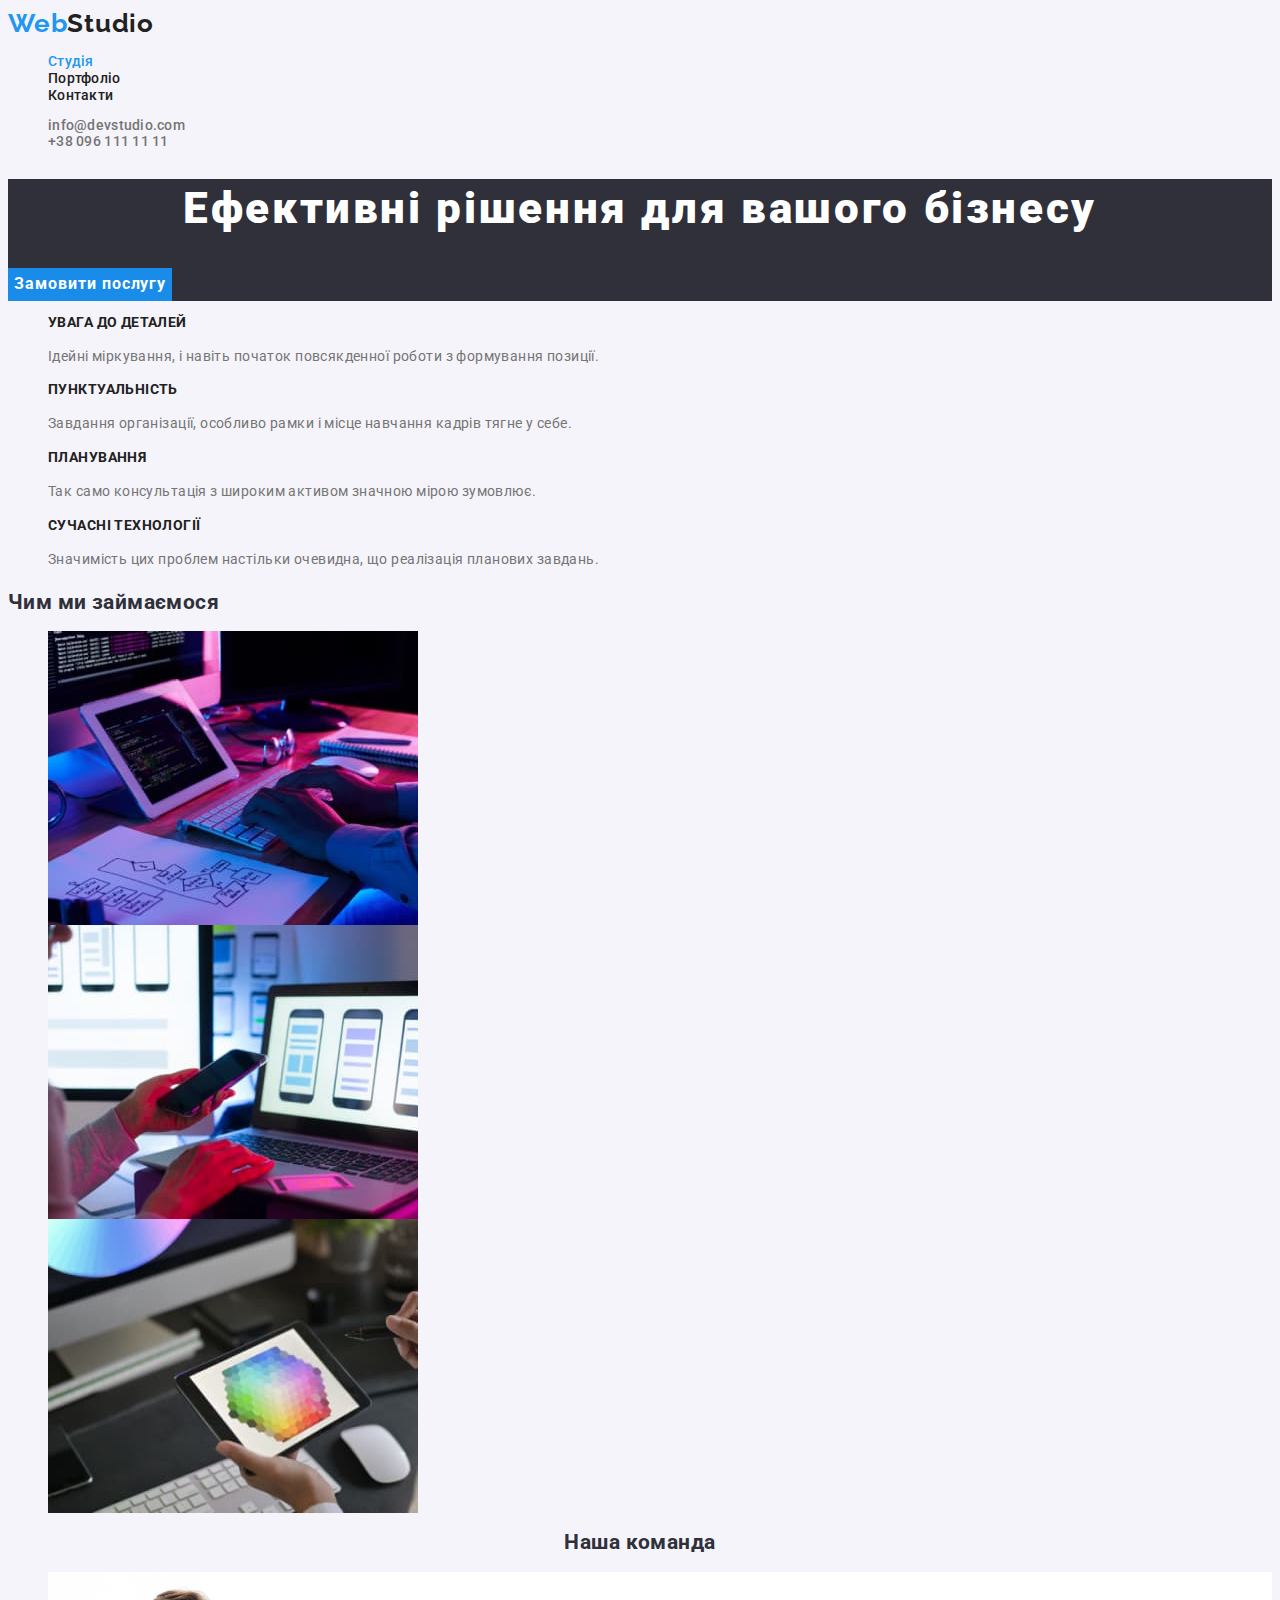
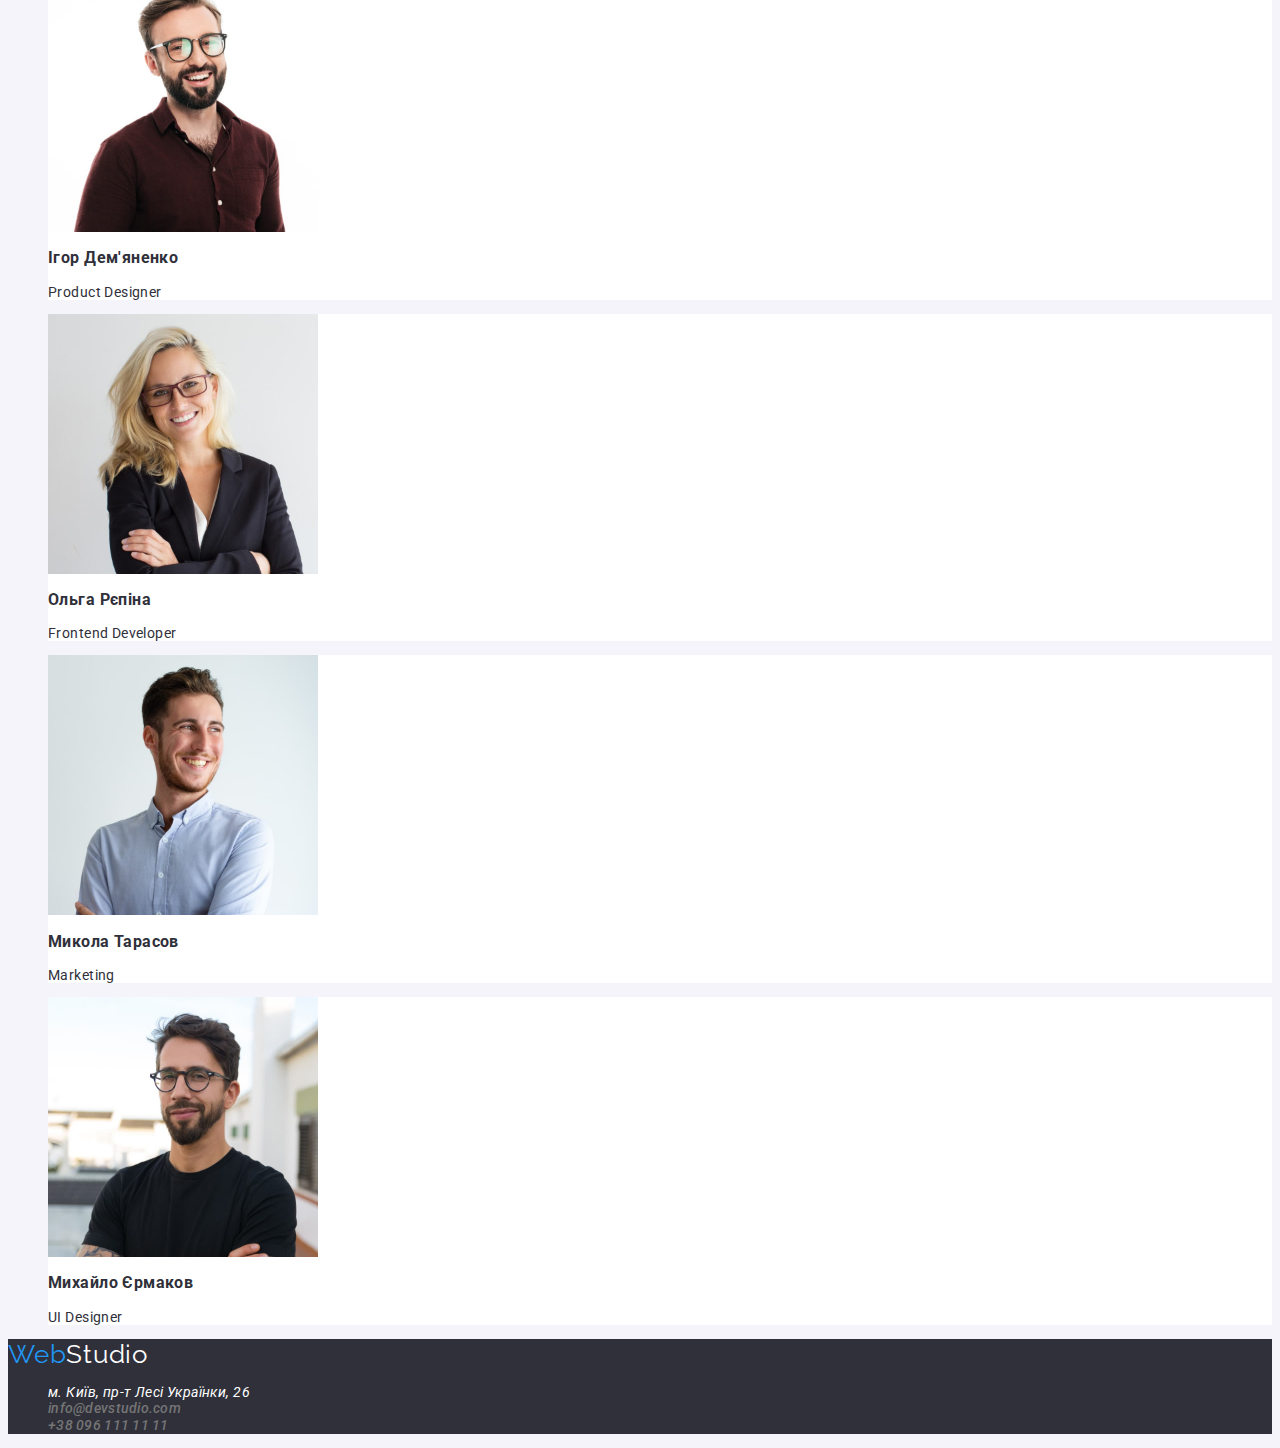
<file: index.html>
<!DOCTYPE html>
<html lang="uk">

<head>
    <meta charset="UTF-8">
    <meta http-equiv="X-UA-Compatible" content="IE=edge">
    <meta name="viewport" content="width=device-width, initial-scale=1.0">
    <title>Document</title>
    <link rel="preconnect" href="https://fonts.googleapis.com">
    <link rel="preconnect" href="https://fonts.gstatic.com" crossorigin>
    <link
        href="https://fonts.googleapis.com/css2?family=Raleway:wght@700&family=Roboto:wght@400;500;700;900&display=swap"
        rel="stylesheet">
    <link rel="stylesheet" href="./css/styles.css">
</head>

<body>

    <header class="page-header">
        <nav class="page-navigation">
            <a class="logo" href="./index.html"><span id="logo">Web</span>Studio</a>
            <ul class="menu list">
                <li class="menu-item">
                    <a class="menu-link current" href="">Студія</a>
                </li>
                <li class="menu-item">
                    <a class="menu-link" href="./portfolio.html">Портфоліо</a>
                </li>
                <li class="menu-item">
                    <a class="menu-link" href="">Контакти</a>
                </li>
            </ul>
        </nav>
        <ul class="contacts">
            <li class="contacts-list-item"><a class="contacts-list-item-link"
                    href="mailto:info@devstudio.com">info@devstudio.com</a></li>
            <li class="contacts-list-item"><a class="contacts-list-item-link" href="tel:+380961111111">+38 096 111 11
                    11</a></li>
        </ul>
    </header>

    <main>
        <section class="main-baner">
            <h1 class="main-baner-title">Ефективні рішення для вашого бізнесу</h1>
            <button class="main-baner-button" type="button">Замовити послугу</button>
        </section>

        <section class="benefits">
            <h2 class="visually-hidden">Наші переваги</h2>
            <ul>
                <li>
                    <h3 class="benefits-list">УВАГА ДО ДЕТАЛЕЙ</h3>
                    <p class="benefits-point">
                        Ідейні міркування, і навіть початок повсякденної роботи з формування позиції.
                    </p>
                </li>
                <li>
                    <h3 class="benefits-list">ПУНКТУАЛЬНІСТЬ</h3>
                    <p class="benefits-point">
                        Завдання організації, особливо рамки і місце навчання кадрів тягне у себе.
                    </p>
                </li>
                <li>
                    <h3 class="benefits-list">ПЛАНУВАННЯ</h3>
                    <p class="benefits-point">
                        Так само консультація з широким активом значною мірою зумовлює.
                    </p>
                </li>
                <li>
                    <h3 class="benefits-list">СУЧАСНІ ТЕХНОЛОГІЇ</h3>
                    <p class="benefits-point">
                        Значимість цих проблем настільки очевидна, що реалізація планових завдань.
                    </p>
                </li>
            </ul>
        </section>

        <section class="directions">
            <h2 class="what-we-do">Чим ми займаємося</h2>
            <ul>
                <li>
                    <img src="./images/box1.jpg" alt="ноутбук" width="370" height="294" />
                </li>
                <li>
                    <img src="./images/box2.jpg" alt="мобільний телефон" width="370" height="294" />
                </li>
                <li>
                    <img src="./images/box3.jpg" alt="планшет" width="370" height="294" />
                </li>
            </ul>

        </section>

        <section class="team-section">
            <h2 class="our-crew-label">Наша команда</h2>
            <ul class="team-section-list">
                <li class="team-section-list-item">
                    <img src="./images/img1.jpg" alt="Ігор Дем'яненко" width="270">
                    <h3 class="team-title">Ігор Дем'яненко</h3>
                    <p class="team-text" lang="en">Product Designer</p>
                </li>
                <li class="team-section-list-item">
                    <img src="./images/img2.jpg" alt="Ольга Рєпіна" width="270">
                    <h3 class="team-title">Ольга Рєпіна</h3>
                    <p class="team-text" lang="en">Frontend Developer</p>
                </li>
                <li class="team-section-list-item">
                    <img src="./images/img3.jpg" alt="Микола Тарасов" width="270">
                    <h3 class="team-title">Микола Тарасов</h3>
                    <p class="team-text" lang="en">Marketing</p>
                </li>
                <li class="team-section-list-item">
                    <img src="./images/img4.jpg" alt="Михайло Єрмаков" width="270">
                    <h3 class="team-title">Михайло Єрмаков</h3>
                    <p class="team-text" lang="en">UI Designer</p>
                </li>
            </ul>
        </section>
    </main>

    <footer>
        <a class="logo" href="./index.html"><span id="logo">Web</span>Studio</a>

        <address class="address">
            <ul class="address-links">
                <li><a href="https://goo.gl/maps/CPtrU1FHBa2aNyZL9" target="_blank"
                        rel="noopener noreferrer nofollow">м. Київ, пр-т Лесі Українки, 26</a></li>
                <li><a class="contacts-list-item" href="mailto:info@devstudio.com">info@devstudio.com</a></li>
                <li><a class="contacts-list-item" href="tel:+380961111111">+38 096 111 11 11</a></li>
            </ul>
        </address>
    </footer>

</body>

</html>
</file>
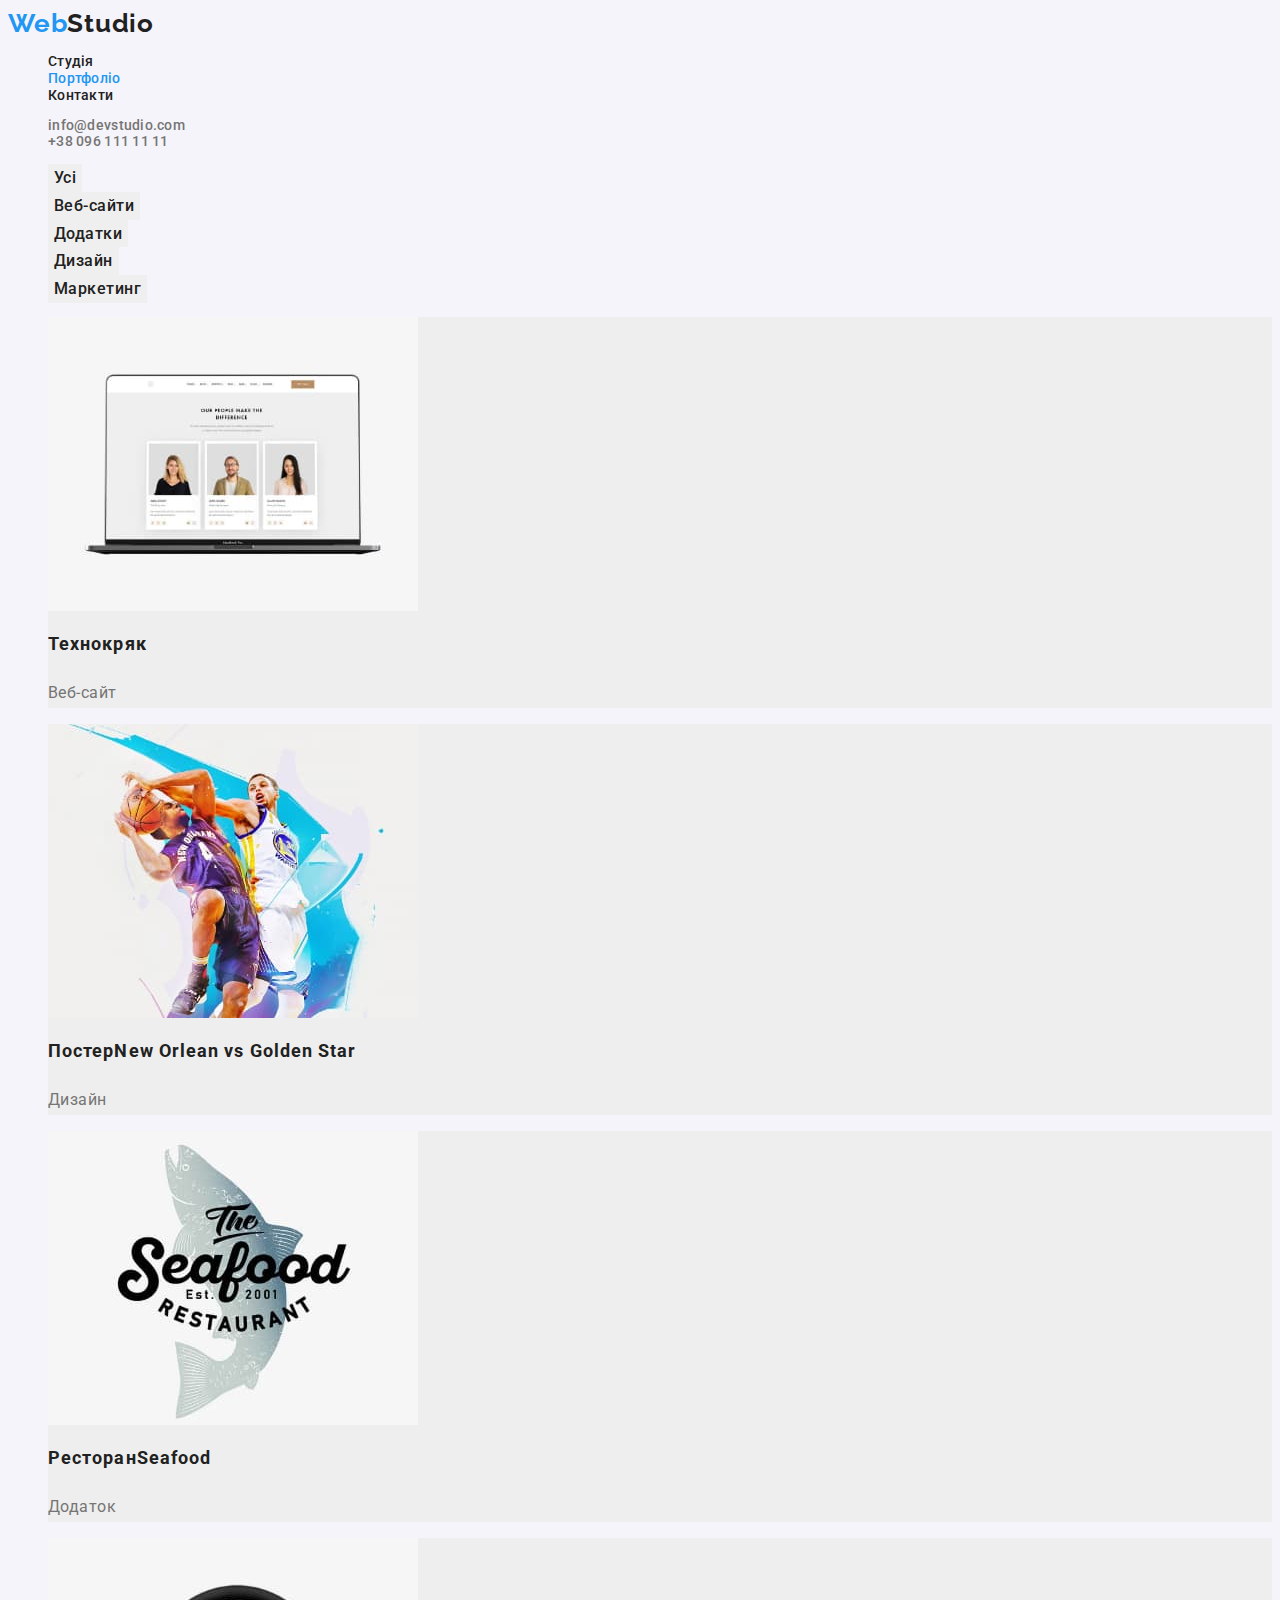
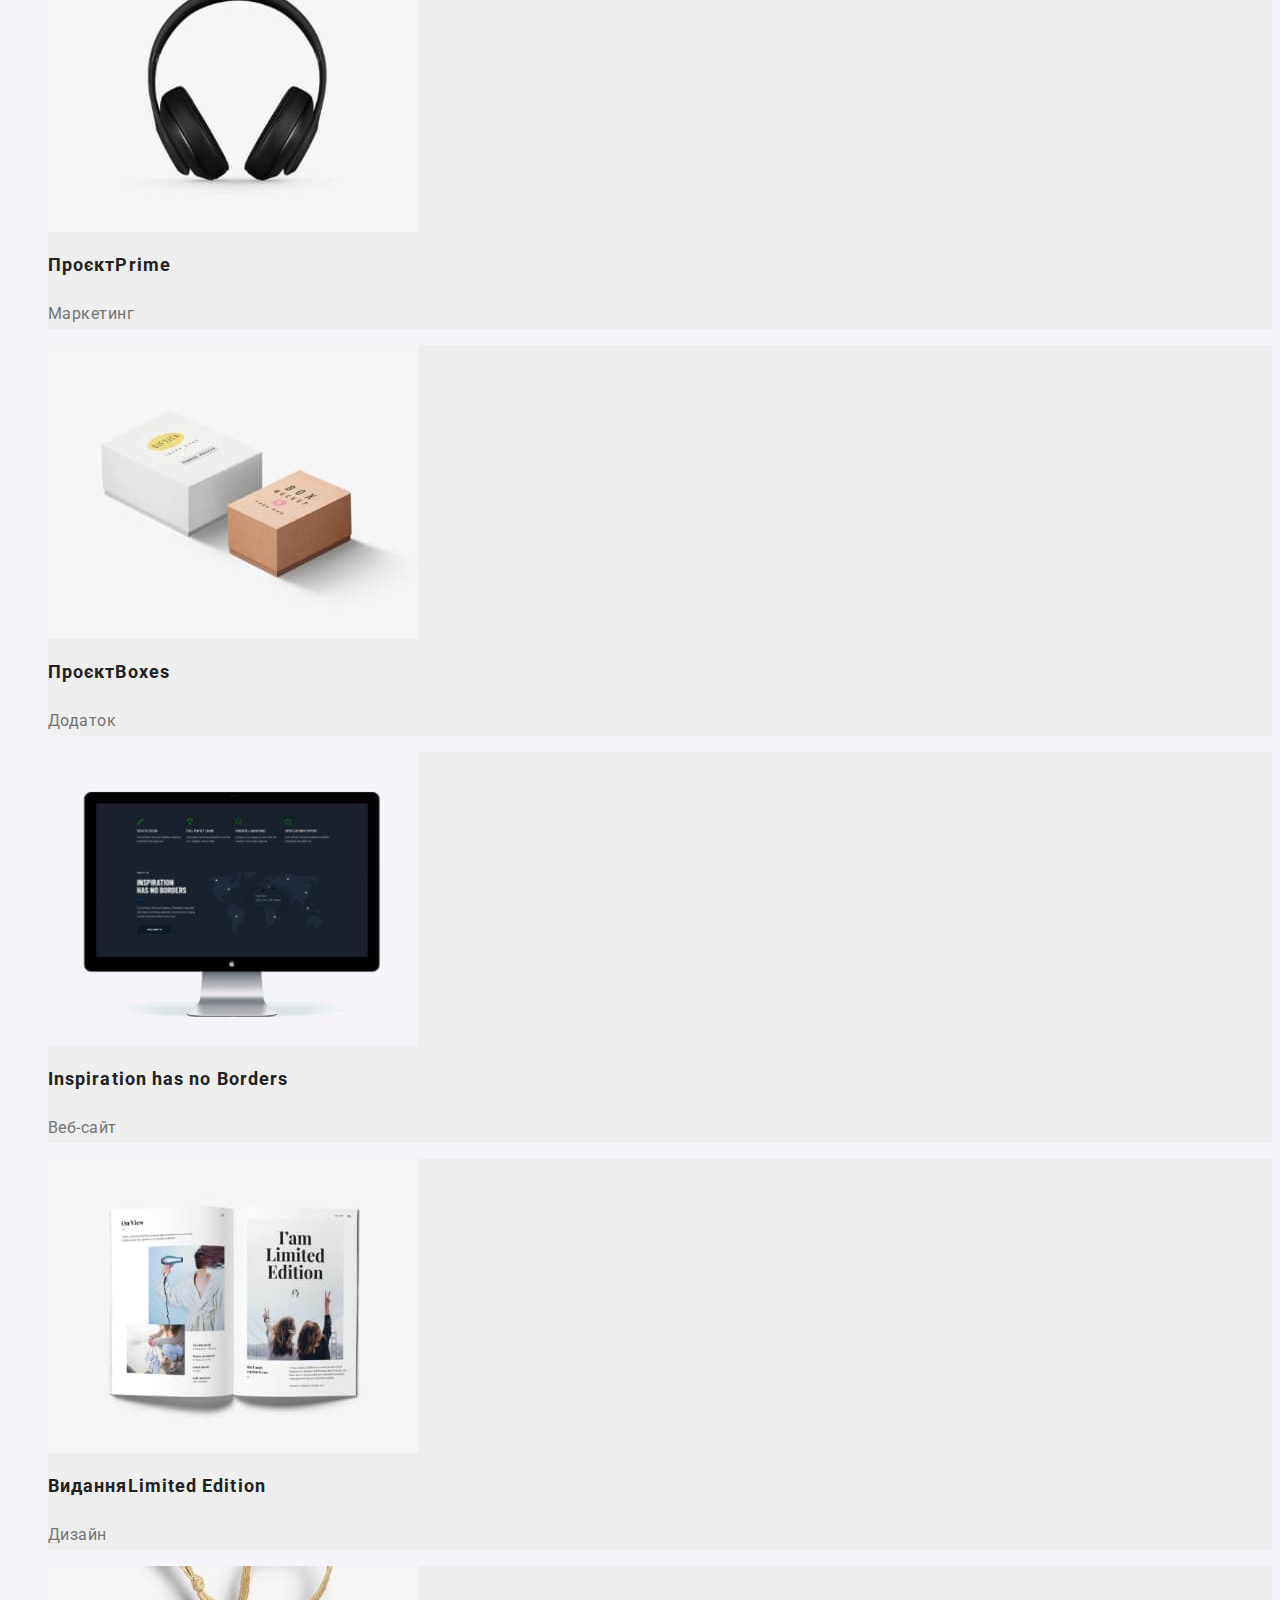
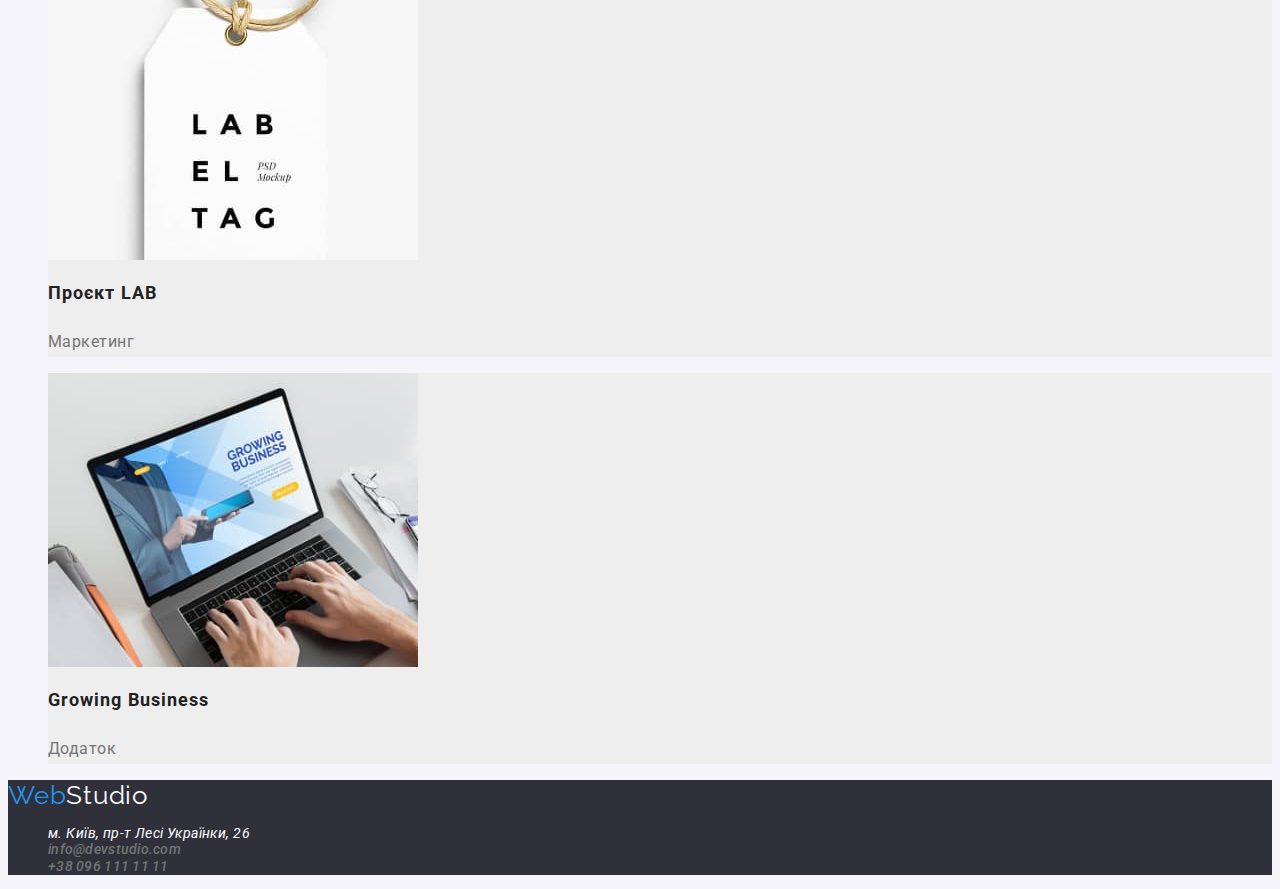
<file: portfolio.html>
<!DOCTYPE html>
<html lang="uk">

<head>
    <meta charset="UTF-8">
    <meta http-equiv="X-UA-Compatible" content="IE=edge">
    <meta name="viewport" content="width=device-width, initial-scale=1.0">
    <title>Portfolio</title>
    <link rel="preconnect" href="https://fonts.googleapis.com">
    <link rel="preconnect" href="https://fonts.gstatic.com" crossorigin>
    <link
        href="https://fonts.googleapis.com/css2?family=Raleway:wght@700&family=Roboto:wght@400;500;700;900&display=swap"
        rel="stylesheet">
    <link rel="stylesheet" href="./css/styles.css">
</head>

<body>
    <header class="page-header">
        <nav class="page-navigation">
            <a class="logo" href="./index.html"><span id="logo">Web</span>Studio</a>
            <ul class="menu">
                <li class="menu-item">
                    <a class="menu-link" href="./index.html">Студія</a>
                </li>
                <li class="menu-item">
                    <a class="menu-link current" href="./portfolio.html">Портфоліо</a>
                </li>
                <li class="menu-item">
                    <a class="menu-link" href="">Контакти</a>
                </li>
            </ul>
        </nav>
        <ul class="contacts">
            <li class="contacts-list-item"><a class="contacts-list-item-link"
                    href="mailto:info@devstudio.com">info@devstudio.com</a></li>
            <li class="contacts-list-item"><a class="contacts-list-item-link" href="tel:+380961111111">+38 096 111 11 11
                    </a></li>
        </ul>
    </header>
    <main>
        <section>
            <h1 class="visually-hidden">Портфоліо</h1>
            <ul>
                <li><button class="list-btn" type="button">Усі</button></li>
                <li><button class="list-btn" type="button">Веб-сайти</button></li>
                <li><button class="list-btn" type="button">Додатки</button></li>
                <li><button class="list-btn" type="button">Дизайн</button></li>
                <li><button class="list-btn" type="button">Маркетинг</button></li>
            </ul>
        </section>
        <section>
            <ul class="portfolio-list">
                <li class="portfolio-list-item">
                    <a href="">
                        <img src="./images/img11.jpg" alt="ноутбук" width="370" height="294">
                        <h2 class="portfolio-title">Технокряк</h2>
                        <p class="portfolio-text">Веб-сайт</p>
                    </a>
                </li>
                <li class="portfolio-list-item">
                    <a href="">
                        <img src="./images/img12.jpg" alt="два баскетболісти з мячем" width="370" height="294">
                        <h2 class="portfolio-title">Постер<span lang="en">New Orlean vs Golden Star</span></h2>
                        <p class="portfolio-text">Дизайн</p>
                    </a>
                </li>
                <li class="portfolio-list-item">
                    <a href="">
                        <img src="./images/img13.jpg" alt="логотип ресторану" width="370" height="294">
                        <h2 class="portfolio-title">Ресторан<span lang="en">Seafood</span></h2>
                        <p class="portfolio-text">Додаток</p>
                    </a>
                </li>
                <li class="portfolio-list-item">
                    <a href="">
                        <img src="./images/img14.jpg" alt="навушники" width="370" height="294">
                        <h2 class="portfolio-title">Проєкт<span lang="en">Prime</span></h2>
                        <p class="portfolio-text">Маркетинг</p>
                    </a>
                </li>
                <li class="portfolio-list-item">
                    <a href="">
                        <img src="./images/img15.jpg" alt="дві коробки" width="370" height="294">
                        <h2 class="portfolio-title">Проєкт<span lang="en">Boxes</span></h2>
                        <p class="portfolio-text">Додаток</p>
                    </a>
                </li>
                <li class="portfolio-list-item">
                    <a href="">
                        <img src="./images/img16.jpg" alt="монітор" width="370" height="294">
                        <h2 class="portfolio-title" lang="en">Inspiration has no Borders</h2>
                        <p class="portfolio-text">Веб-сайт</p>
                    </a>
                </li>
                <li class="portfolio-list-item">
                    <a href="">
                        <img src="./images/img17.jpg" alt="видання" width="370" height="294">
                        <h2 class="portfolio-title">Видання<span lang="en">Limited Edition</span></h2>
                        <p class="portfolio-text">Дизайн</p>
                    </a>
                </li>
                <li class="portfolio-list-item">
                    <a href="">
                        <img src="./images/img18.jpg" alt="лейбл" width="370" height="294">
                        <h2 class="portfolio-title">Проєкт <span lang="en"> LAB </span></h2>
                        <p class="portfolio-text">Маркетинг</p>
                    </a>
                </li>
                <li class="portfolio-list-item">
                    <a href="">
                        <img src="./images/img19.jpg" alt="ноутбук" width="370" height="294">
                        <h2 class="portfolio-title" lang="en">Growing Business</h2>
                        <p class="portfolio-text">Додаток</p>
                    </a>
                </li>
            </ul>
        </section>
    </main>

    <footer>
        <a class="logo" href="./index.html"><span id="logo">Web</span>Studio</a>

        <address>
            <ul>
                <li><a href="https://goo.gl/maps/CPtrU1FHBa2aNyZL9" target="_blank"
                        rel="noopener noreferrer nofollow">м.
                        Київ, пр-т Лесі Українки, 26</a></li>
                <li><a class="contacts-list-item" href="mailto:info@devstudio.com">info@devstudio.com</a></li>
                <li><a class="contacts-list-item" href="tel:+380961111111">+38 096 111 11 11</a></li>
            </ul>
        </address>
    </footer>

</body>

</html>
</file>
<file: css/styles.css>
:root {
    --main-bg-color: #FFFFFF;
    --accent-color:#2196F3;
    --main-background-color:#F5F4FA;
    --portfolio-background-color:#EEEEEE;
    --main-grey-color:#757575;
    --main-color:#2F303A;
    --menu-link-color:#212121;
    --footer-header-background:#2F303A;
    --button-background-color:#188CE8;
    --roboto-font-constant:'Roboto';
    --sansserif-font-constant:'sans-serif';
    --raleway-font-constant:'Raleway';
}

body {
    background: var(--main-bg-color);
    font-size: 14px;
    font-family: var(--roboto-font-constant), var(--sansserif-font-constant);
    letter-spacing: 0.03em;
    color: var(--main-color);
    background-color:var(--main-background-color);
}

ul {
    list-style: none;
  
 }


 img {
     display: block;
 }

 a {
     text-decoration: none;
     color: inherit;
 }

 .hat-we-do, 
 .our-crew-label {
     text-align: center;
 }

 .visually-hidden {
     position: absolute;
     white-space: nowrap;
     width: 1px;
     height: 1px;
     overflow: hidden;
     border: 0;
     padding: 0;
     clip: rect(0 0 0 0);
     clip-path: inset(50%);
     margin: -1px;
 }


.menu-link {
    font-family: var(--roboto-font-constant);
    font-weight: 500;
    font-size: 14px;
    line-height: 1.14;
    letter-spacing: 0.02em;
    
    color: var(--menu-link-color);
}

.menu-link:active,
.menu-link:hover,
.menu-link:focus {
    color: var(--accent-color);
}

.menu-item:active,
.menu-item:hover,
.menu-item:focus {
    color: var(--accent-color);
}


/* button */

button {
    cursor: pointer;
    font-family: inherit;
    border: none;
}

.list-btn {
    font-family: var(--roboto-font-constant);
    font-size: 16px;
    line-height: 1.63;
    text-align: center;
    letter-spacing: 0.03em;
    border: none;
    color: var(--main-bg-color);
}

.list-btn:hover,
.list-btn:focus {
    background: var(--accent-color);

}

.list-btn {
    font-family: var(--roboto-font-constant);
    font-weight: 500;
    font-size: 16px;
    line-height: 1.62;
    text-align: center;
    letter-spacing: 0.03em;
    
    color: var(--menu-link-color);
}


.page-navigation .logo {
    font-family: var(--raleway-font-constant);
    font-weight: 700;
    font-size: 26px;
    line-height: 1.19;
    letter-spacing: 0.03em;
    color: var(--menu-link-color);
}

#logo {
    color: var(--accent-color);;
}

.menu-link {
    color: var(--menu-link-color);
}


.main-baner {
    color: var(--main-bg-color);
    background: #2F303A;
}

.main-baner-title {
    font-family: var(--roboto-font-constant);
    font-weight: 900;
    font-size: 44px;
    line-height: 1.36;
    letter-spacing: 0.06em;
    text-align: center;
   
    color: var(--main-bg-color);
}

.main-baner-button {
    font-weight: 700;
    font-size: 16px;
    line-height: 1.88;
    letter-spacing: 0.06em;
    background-color: var(--button-background-color);
    color: var(--main-bg-color);
        
}

.main-baner-button:active,
.main-baner-button:hover,
.main-baner-button:focus {
    background-color: var(--accent-color);
}


/* benefits */
   

.benefits-list {
    font-weight: 700;
    font-size: 14px;
    line-height: 1.14;
    color: var(--menu-link-color);
}

.benefits-point {
    font-size: 14px;
    line-height: 1.71;
    color: var(--main-grey-color);
}


.contacts-list-item {
    font-family: var(--roboto-font-constant);
    font-weight: 500;
    font-size: 14px;
    line-height: 1.14;
    letter-spacing: 0.02em;
    
    color: var(--main-grey-color);
}

.current {
    color: var(--accent-color); 
}


.contacts-list-item:active,
.contacts-list-item:hover,
.contacts-list-item:focus {
    color: var(--accent-color);
}

.contacts-list-item-link:active,
.contacts-list-item-link:hover,
.contacts-list-item-link:focus {
    color: var(--accent-color);
}



/* team-section */

.team-section-list-item {
    background-color: var(--main-bg-color);
}

.team-section-list-item div {
    text-align: center;
}

.portfolio-list-item h2 {
    text-align: left;
}


/* portfolio-list */

.portfolio-title {
    font-family: var(--roboto-font-constant);
    font-weight: 700;
    font-size: 18px;
    line-height: 2;
    letter-spacing: 0.06em;

    color: var(--menu-link-color);
}


.portfolio-text {
    font-family: var(--roboto-font-constant);
    font-size: 16px;
    line-height: 1.88;
    letter-spacing: 0.03em;

    color: var(--main-grey-color);
} 

.portfolio-list-item {
    background-color: var(--portfolio-background-color);
}



/* footer */

footer {
    color: var(--main-bg-color);
    background: var(--footer-header-background);
}

footer .logo {
    font-family: 'Raleway';
    font-size: 26px;
    line-height: 1.19;
    letter-spacing: 0.03em;
    color:var(--main-bg-color);
}
</file>
